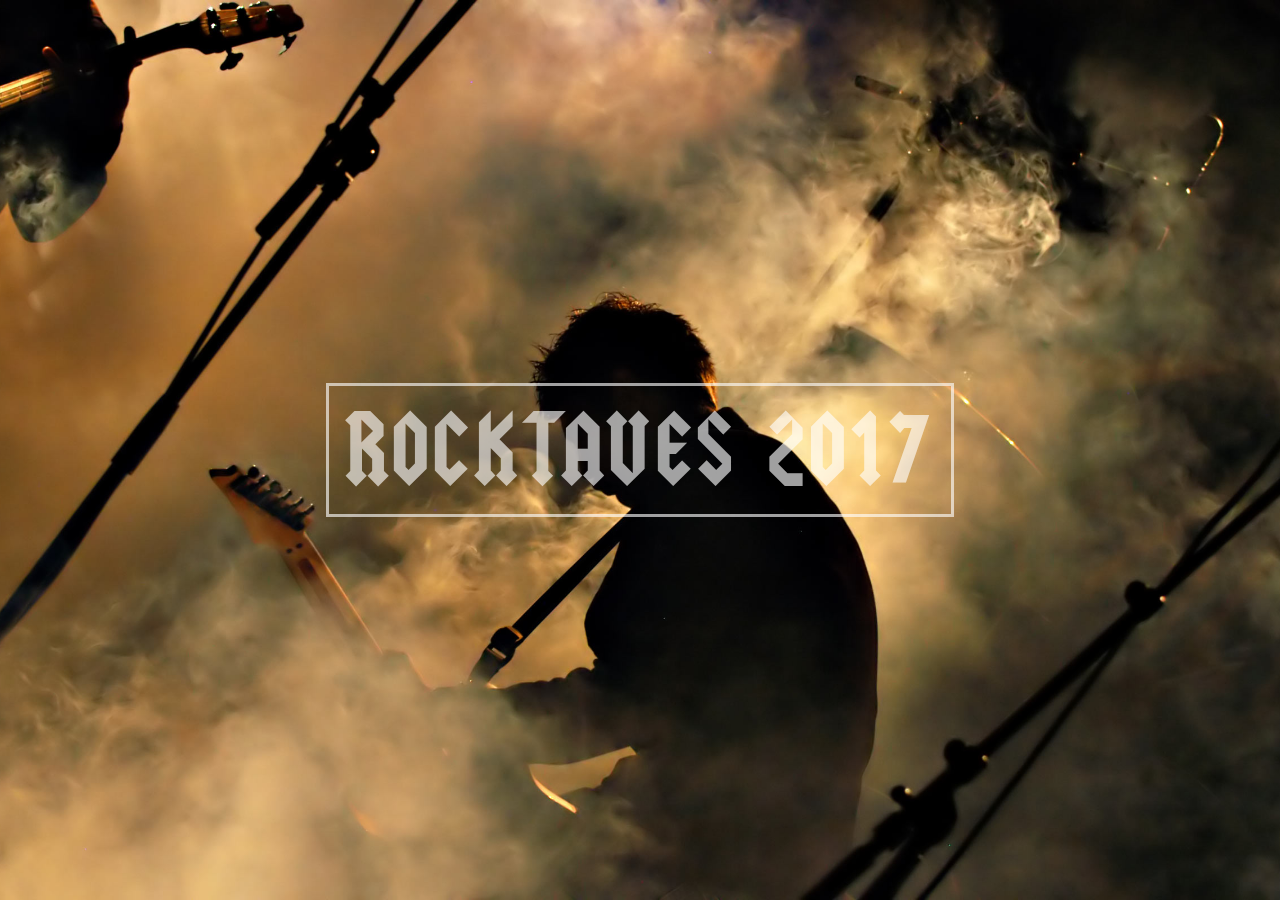
<file: index.html>
<!DOCTYPE html>
<html>
	<head>
		<link rel="stylesheet" type="text/css" href="style.css">
		<script type="text/javascript" src="jquery-3.2.1.min.js"></script>
		<script type="text/javascript" src="script.js"></script>
	</head>
	<body>
		<div id="container">
			<div id="nav">
				<span class="nav-home">Home</span>
				<span class="nav-desc">About</span>
				<span class="nav-rules">Rules</span>
				<span class="nav-contact">Contact</span>
			</div>
			
			<div class="title-box">
				<div class="title">
					Rocktaves 2017
				</div>
			</div>
			<a href="https://bits-oasis.org" id="oasislink" target="_blank">
				<div class="oasislogo">
						<img src="oasislogo.png" />
						<h2>Oasis 2017</h2>
				</div>
			</a>
			<div class="desc-box box">
				<div class="desc-content">
					<h1>About</h1>
					<p>
						Rocktaves is one of the most esteemed rock competitions in the country and endeavours to strengthen the fairly nascent Indian rock scene. Rocktaves is, in fact, responsible for launching some of the finest bands in the Indian rock scene today — Parikrama, Prestorika, Them Clones, The Superfuzz and Euphoria, to name a few. Get a chance to battle it out with the best and make your tryst with the legend.
					</p>
					<img src="guitarist.svg">
				</div>
			</div>

			<div class="rules-box box">
				<div class="rules-content">
					<h1>Rules</h1>
					<ul>
						<li>Bands will get 25 minutes on stage (including sound check).</li>
			            <li>There will be no language restrictions on the entries.</li>
			            <li>No registration fees will be charged and accommodation will be provided.</li>
			            <li>The selection of teams will be the sole discretion of BITS-Pilani.</li>
			            <li>The final decision regarding any matter lies in the hands of the organizers and judges.</li>
			            <li>Professionals will be handling the judging of the event.</li>
			            <li>Any team violating any of the above rules is subject to direct elimination.</li>
			            <li>Professional sounds shall handle the event. Drum kits will be provided.</li>
					</ul>
					<img src="guitarist.svg">
				</div>
			</div>
			<div class="contact-box box">
				<div class="contact-content">
					<h1>Contact</h1>
					<p>Sarthak Sahu: +91-9437026667</p>
					<img src="guitarist.svg">
				</div>
			</div>
		</div>
	</body>
</html>
</file>
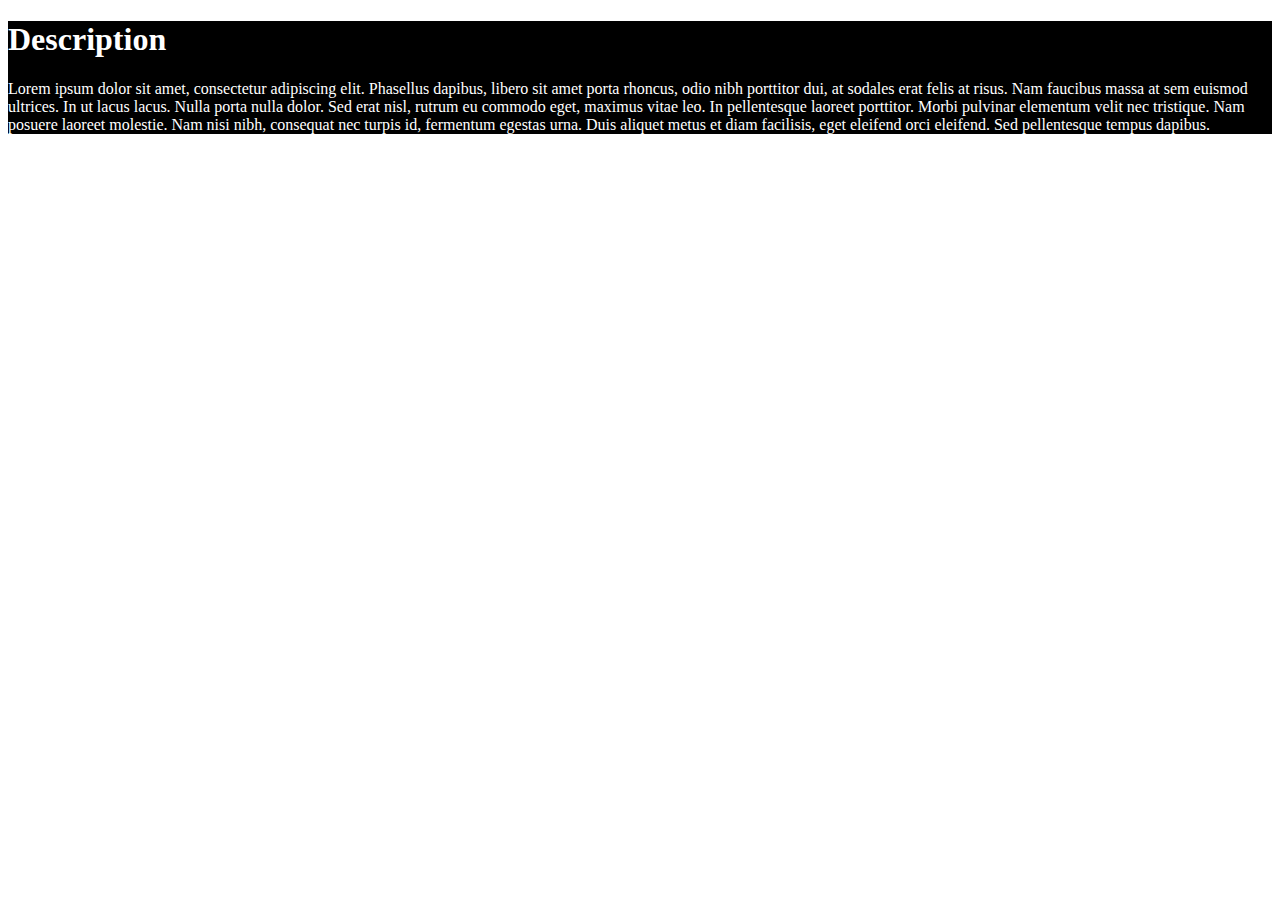
<file: test.html>
<!DOCTYPE html>
<html>
<body>
	<style type="text/css">
		.desc-box {
			background-color: #000;
			color: #fff;
		}
	</style>
	<div class="desc-box">
		<div class="desc-content">
			<h1>Description</h1>
			<p>
				Lorem ipsum dolor sit amet, consectetur adipiscing elit. Phasellus dapibus, libero sit amet porta rhoncus, odio nibh porttitor dui, at sodales erat felis at risus. Nam faucibus massa at sem euismod ultrices. In ut lacus lacus. Nulla porta nulla dolor. Sed erat nisl, rutrum eu commodo eget, maximus vitae leo. In pellentesque laoreet porttitor. Morbi pulvinar elementum velit nec tristique. Nam posuere laoreet molestie. Nam nisi nibh, consequat nec turpis id, fermentum egestas urna. Duis aliquet metus et diam facilisis, eget eleifend orci eleifend. Sed pellentesque tempus dapibus.
			</p>
			<!-- <img src="guitarist.svg"> -->
		</div>
	</div>
</body>
</html>
</file>
<file: style.css>
@font-face {
    font-family: 'Newsense';
    src: url("Newsense.otf") format("opentype");
}
@font-face {
    font-family: 'squealer';
    src: url("squealer.ttf") format("truetype");
}
@font-face {
    font-family: 'Roboto';
    src: url("Roboto.ttf") format("truetype");
}
html, body {
	margin: 0;
	padding: 0;
	height: 100%;
	width: 100%;
	overflow: hidden;
}
body {
	font-family: 'Roboto';
	background: url('bg.jpg');
	background-size: cover;
	background-position: top;
}
#container {
	display: flex;
	justify-content: center;
	align-items: center;
	min-height: 100%;
	min-width: 100%;
}
.title {
	font-family: 'squealer';
	text-transform: uppercase;
	font-size: 10vmin;
	letter-spacing: 5px;
	z-index: 1;
	color: #fff;
	border: 3px solid #ffffff;
	padding: 10px 15px 10px 15px;
}
.title.fade {
	animation: fadeOut 2s ease-in-out;
	animation-fill-mode: forwards;
	-webkit-animation-fill-mode: forwards;
}
@keyframes fadeOut {
	99% {
		margin-top: 300px;
		opacity: 0;
	}
	100% {
		display: none;
	}
}
#nav {
	background-color: rgba(255,255,255,0.7);
	position: absolute;
	display: flex;
	top: 3vh;
}
#nav span {
	display: flex;
	justify-content: center;
	align-items: center;
	min-height: 5vmin;
	cursor: pointer;
	text-transform: uppercase;
	-webkit-transition: 0.25s ease-in-out;
	letter-spacing: 2px;
	font-size: 1em;
	min-width: 150px;
}
/*#nav span:hover {
	background-color: rgba(255,255,255,1);
	color: #000;
}*/
.nav-home {
	background-color: rgba(0,0,0,0.7);
	color: #fff;
}
.box {
	background-color: rgba(255,255,255,0.7);
	display: flex;
	justify-content: center;
	align-items: top;
	position: absolute;
	margin-top: 300px;
	opacity: 0;
	min-height: 60vh;
	width: 40vw;
	text-align: center;
	display: none;
}
.box h1 {
	text-transform: uppercase;
	height: 20%;
	overflow: auto;
	align-content: center;
	margin-bottom: 0; 
}
.desc-content {
	width: 100%;
}
.box p, .rules-box ul {
	/*padding: 0 20px 0 20px;*/
	width: 65%;
	top: 25%;
	margin: 0;
	padding: 0;
	position: absolute;
	display: block;
	overflow: auto;
	text-align: left;
	left: 20px;
	height: 60%;
    font-size: 2.5vh;
}
.rules-box ul {
	width: 60%;
	padding-left: 30px;
}
.rules-box ul li {
	margin: 0;
	padding: 0;
}
.box img {
	position: absolute;
	right: 0;
	bottom: 0;
	max-height: 100%;
	max-width: 35%;
	text-align: center;
}
#oasislink {
	position: absolute;
	bottom: 5px;
	display: flex;
	align-items: center;
	width: 100%;
	justify-content: center;
	text-decoration: none;
}
.oasislogo {
	opacity: 0;
	display: flex;
	align-items: center;
	color: #fff;
	text-transform: uppercase;
	cursor: pointer;
	transition: 0.5s ease-in-out;
	-webkit-transition: 0.5s ease-in-out;
	-moz-transition: 0.5s ease-in-out;
	-o-transition: 0.5s ease-in-out;
}
.oasislogo h2 {
	float: right;
	margin-left: 10px;
}
.oasislogo img {
	max-width: 40px;
	cursor: pointer;
}

@media (max-aspect-ratio: 4/3) and (orientation: portrait) {
	.box {
		min-height: 40vh;
		min-width: 80vw;

	}
	.box h1 {
		height: 10%;
	}
	.box p, .box ul {
		top: 15%;
		height: 70%;
		overflow-y: scroll;
	}
	.oasislogo {
		display: none !important;
	}
}

@media (max-height: 437px) and (orientation: landscape){
	.oasislogo {
		display: none !important;
	}
}
</file>
